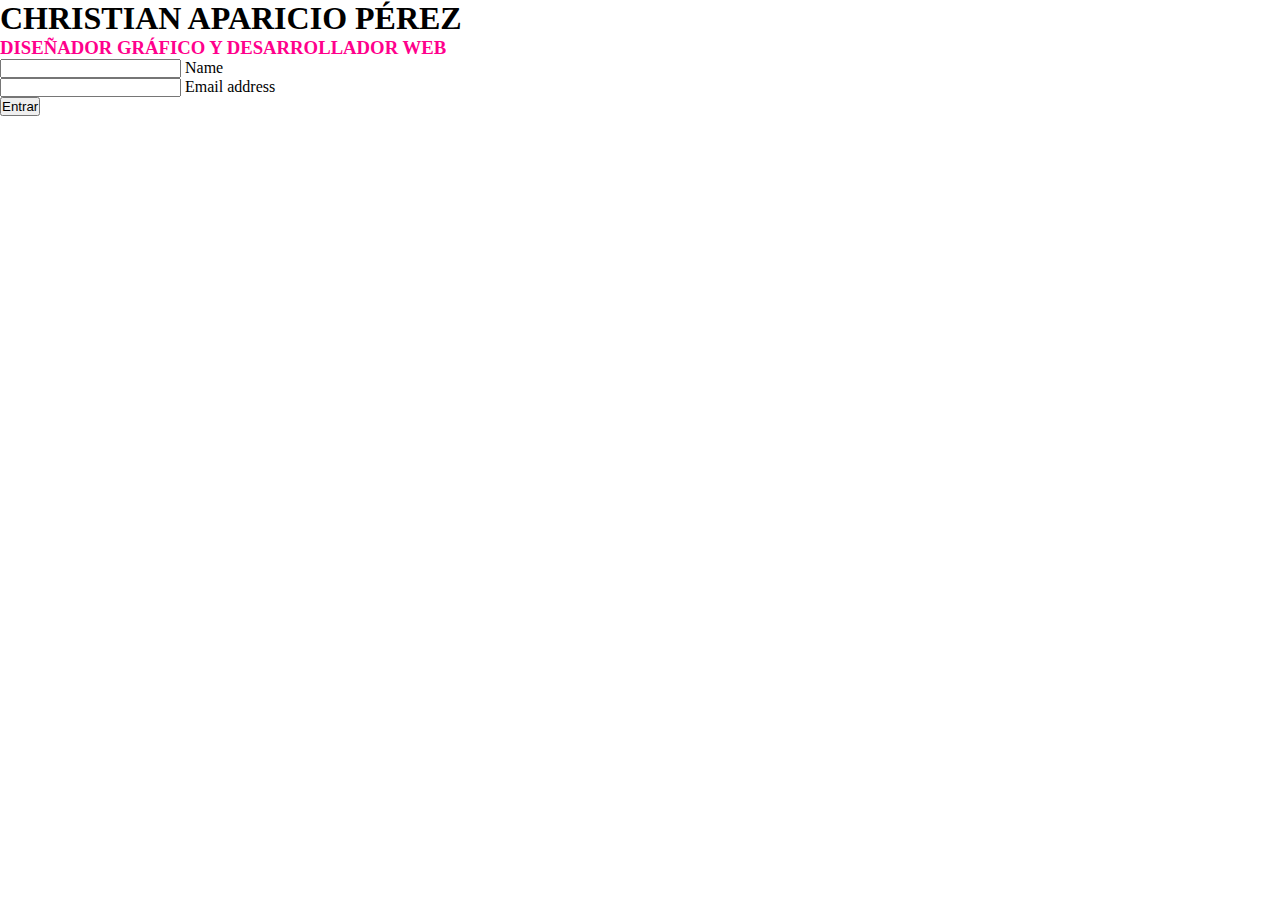
<file: registro.html>
<!doctype html>
<html lang="en">

<head>
    <!-- Required meta tags -->
    <meta charset="utf-8">
    <meta name="viewport" content="width=device-width, initial-scale=1">

    <!-- Bootstrap CSS -->
    <link href="https://cdn.jsdelivr.net/npm/bootstrap@5.0.2/dist/css/bootstrap.min.css" rel="stylesheet"
        integrity="sha384-EVSTQN3/azprG1Anm3QDgpJLIm9Nao0Yz1ztcQTwFspd3yD65VohhpuuCOmLASjC" crossorigin="anonymous">

    <!-- FONTS -->
    <link rel="preconnect" href="https://fonts.googleapis.com">

    <!-- CSS -->
    <link rel="stylesheet" href="css/style.css">

    <link rel="icon" type="image/x-icon" href="images/V">
    
    <title>Mi Portfolio</title>
</head>

<body>

<!-- REGISTER SECCTION -->


<div class="row">


<section id="home ">
    <div class="container mb-5 mt-5">
       
        <div class="row">
            <div class="col-md-6 d-flex flex-column justify-content-center ">
                <h1 class="display-1 fw-bold text-center">CHRISTIAN APARICIO PÉREZ </h1>
                <h3 class="color text-center">DISEÑADOR GRÁFICO Y DESARROLLADOR WEB</h3>
               
                

            </div>

            
           

            <div class="col-md-6 bg-light  ">
                <div class="row m-4">
                <form id="formulario">
                    <!-- Name input -->
                    <div class="form-outline mb-4">
                      <input type="text" id="nombre" class="form-control" />
                      <label class="form-label" for="nombre">Name</label>
                    </div>
                  
                    <!-- Email input -->
                    <div class="form-outline mb-4">
                      <input type="email" id="email" class="form-control" />
                      <label class="form-label" for="email">Email address</label>
                    </div>
                  
                    
                  
                    <!-- Submit button -->
                    <button type="submit" id="btn-form" class="btn btn-dark btn-block mb-4">Entrar</button>
                  </form>
                  </div>
            </div>
        </div>
    </div>
</section>
</div>

<div class="row ">
<div class="col-12 bg-danger">
    
</div>
</div>



  
  
      <!-- Optional JavaScript; choose one of the two! -->
  
      <!-- Option 1: Bootstrap Bundle with Popper -->
      <script src="https://cdn.jsdelivr.net/npm/bootstrap@5.0.2/dist/js/bootstrap.bundle.min.js"
          integrity="sha384-MrcW6ZMFYlzcLA8Nl+NtUVF0sA7MsXsP1UyJoMp4YLEuNSfAP+JcXn/tWtIaxVXM"
          crossorigin="anonymous"></script>
  
  
  
  
      <!-- Option 2: Separate Popper and Bootstrap JS -->
      <!--
      <script src="https://cdn.jsdelivr.net/npm/@popperjs/core@2.9.2/dist/umd/popper.min.js" integrity="sha384-IQsoLXl5PILFhosVNubq5LC7Qb9DXgDA9i+tQ8Zj3iwWAwPtgFTxbJ8NT4GN1R8p" crossorigin="anonymous"></script>
      <script src="https://cdn.jsdelivr.net/npm/bootstrap@5.0.2/dist/js/bootstrap.min.js" integrity="sha384-cVKIPhGWiC2Al4u+LWgxfKTRIcfu0JTxR+EQDz/bgldoEyl4H0zUF0QKbrJ0EcQF" crossorigin="anonymous"></script>
      -->
      <script src="js/registro.js"></script>
  </body>
  
  </html>
</file>
<file: css/style.css>
*{
    padding: 0;
    margin: 0;
    
}

/* Navbar */

.navbar-nav{
    font-size: 18px;
}

.navbar{
    position: sticky;
    top:0;
    z-index:1 ;
}

/* Button */

.btn:hover{
    color: rgb(255, 0, 140);
}


/* Progress Bar */

.progress{
    height: 30px;
    border-radius: 50px;
    transition: all 0.5s ease;
}

.progress:hover{
    transform: scale(1.1);
}

/* Card */

.card{
    transition: all 0.5s ease ;
}
.card img{
    height: 100px;
    width: 100px;
    margin: auto;
}
.card:hover{
    transform: scale(1.1);
    box-shadow: 1px 2px 10px black;
}

.color{
    color: rgb(255, 0, 140);
}
</file>
